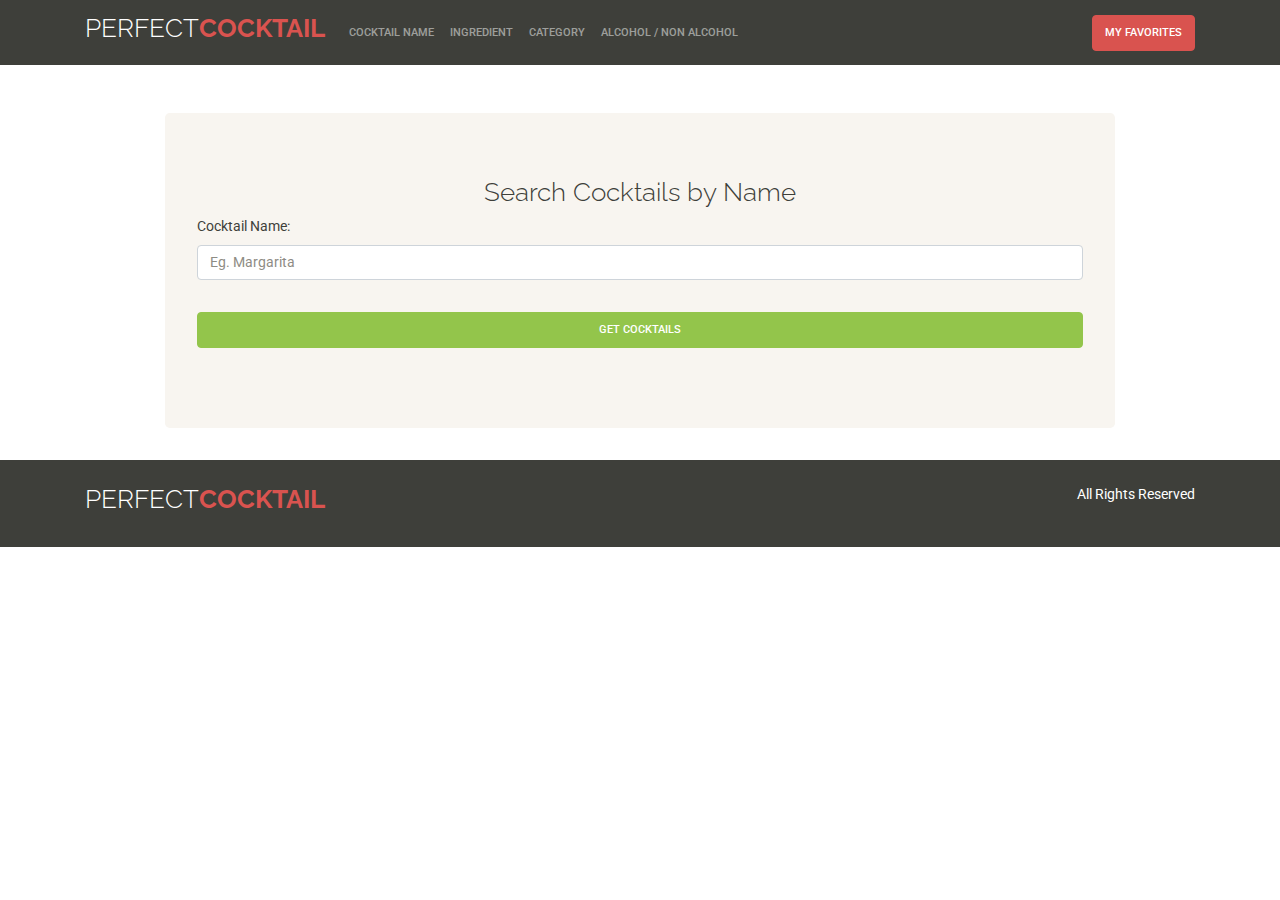
<file: index.html>
<!DOCTYPE html>
<html lang="en">
<head>
    <meta charset="UTF-8">
    <meta name="viewport" content="width=device-width, initial-scale=1.0">
    <meta http-equiv="X-UA-Compatible" content="ie=edge">
    <title>Perfect Cocktail | Search by Name</title>
    <link rel="stylesheet" href="css/bootstrap.css">
    <link href="https://fonts.googleapis.com/css?family=Raleway:300,700,900" rel="stylesheet">
    <link rel="stylesheet" href="css/custom.css">
</head>
<body>

<nav class="navbar navbar-expand-lg navbar-dark bg-primary">
    <div class="container">
        <a class="navbar-brand text-uppercase" href="index.html">
            <h1 class="sitename">PERFECT<span>COCKTAIL</span> </h1>
        </a>
        <button class="navbar-toggler" type="button" data-toggle="collapse" data-target="#navbar" aria-controls="navbar" aria-expanded="false" aria-label="Toggle navigation">
            <span class="navbar-toggler-icon"></span>
        </button>
        <div class="collapse navbar-collapse" id="navbar">
                <ul class="navbar-nav mr-auto">
                    <li class="nav-item">
                        <a class="nav-link" href="index.html">Cocktail Name</a>
                    </li>
                    <li class="nav-item">
                        <a class="nav-link" href="ingredient.html">Ingredient</a>
                    </li>
                    <li class="nav-item">
                        <a class="nav-link" href="category.html">Category</a>
                    </li>
                    <li class="nav-item">
                        <a class="nav-link" href="filter-alcohol.html">Alcohol / Non Alcohol</a>
                    </li>
                </ul>
        </div>
        <div class="dropdown">
                <a href="favorites.html" class="btn btn-danger">
                       My Favorites
                </a>
        </div>
    </div>
</nav>

<div id="content" class="mt-5">
    <div class="container">
        <div class="row justify-content-center">
                <div class="jumbotron col-12 col-md-10">
                    <h1 class="text-center">Search Cocktails by Name</h1>

                    <div class="row">
                            <div class="col-12">
                                    <form action="#" id="search-form">
                                            <div class="form-group">
                                                    <label for="search">Cocktail Name:</label>
                                                    <input type="text" class="form-control" id="search" value= "" placeholder="Eg. Margarita">
                                            </div>
                                            <div class="form-group pt-3">
                                                    <input type="hidden" id="type" value="name">

                                                    <button type="submit" class="btn btn-success d-block">
                                                        Get Cocktails
                                                    </button>
                                            </div>
                                    </form>
                                    
                            </div>

                            <div class="col-12 mt-5 results-wrapper" style="display:none;" >
                                <h1 class="text-center">Results: <span id="total"></span></h1>
                                <div id="results" class="mt-5 row" ></div>
                            </div>
                    </div>
                </div>
        </div>
    </div>
</div> <!--#content-->


<footer class="bg-primary p-4">
    <div class="container">
        <div class="row justify-content-between">
            <div class="col-md-4">
                <h1 class="sitename">PERFECT<span>COCKTAIL</span> </h1>
            </div>
            <div class="col-md-4">
                <p class="text-right">All Rights Reserved </p>
            </div>
        </div>
    </div>
</footer>


<script src="https://code.jquery.com/jquery-3.2.1.slim.min.js" integrity="sha384-KJ3o2DKtIkvYIK3UENzmM7KCkRr/rE9/Qpg6aAZGJwFDMVNA/GpGFF93hXpG5KkN" crossorigin="anonymous"></script>
<script src="https://cdnjs.cloudflare.com/ajax/libs/popper.js/1.12.9/umd/popper.min.js" integrity="sha384-ApNbgh9B+Y1QKtv3Rn7W3mgPxhU9K/ScQsAP7hUibX39j7fakFPskvXusvfa0b4Q" crossorigin="anonymous"></script>
<script src="https://maxcdn.bootstrapcdn.com/bootstrap/4.0.0/js/bootstrap.min.js" integrity="sha384-JZR6Spejh4U02d8jOt6vLEHfe/JQGiRRSQQxSfFWpi1MquVdAyjUar5+76PVCmYl" crossorigin="anonymous"></script>

<!-- Our Scripts-->
<script src="js/CocktailAPI.js"></script>
<script src="js/CocktailDB.js"></script>
<script src="js/UI.js"></script>
<script src="js/app.js"></script>

</body>
</html>
</file>
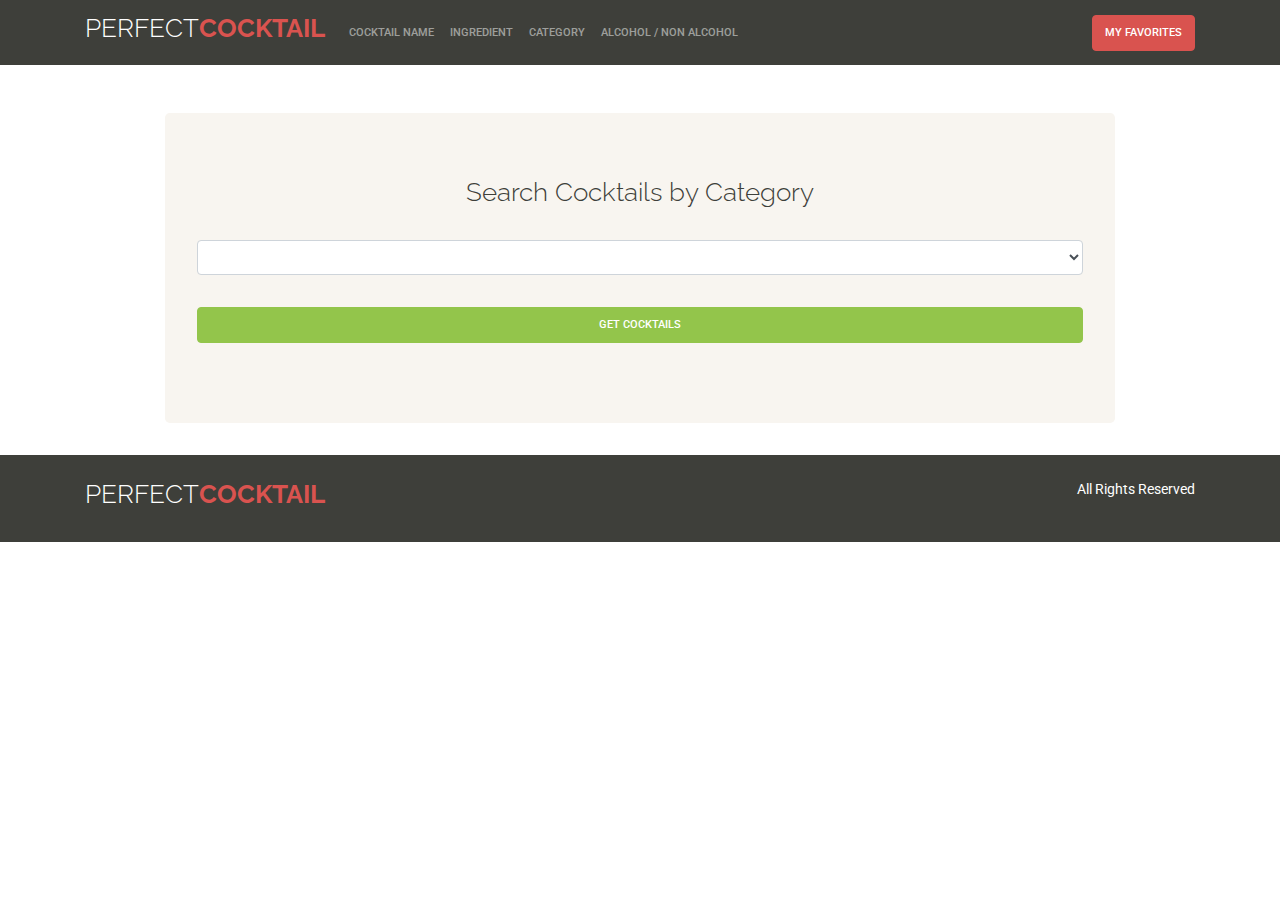
<file: category.html>
<!DOCTYPE html>
<html lang="en">
<head>
    <meta charset="UTF-8">
    <meta name="viewport" content="width=device-width, initial-scale=1.0">
    <meta http-equiv="X-UA-Compatible" content="ie=edge">
    <title>Perfect Cocktail | Search by Name</title>
    <link rel="stylesheet" href="css/bootstrap.css">
    <link href="https://fonts.googleapis.com/css?family=Raleway:300,700,900" rel="stylesheet">
    <link rel="stylesheet" href="css/custom.css">
</head>

<body>
<nav class="navbar navbar-expand-lg navbar-dark bg-primary">
    <div class="container">
            <a class="navbar-brand text-uppercase" href="index.html">
                <h1 class="sitename">PERFECT<span>COCKTAIL</span> </h1>
            </a>
            <button class="navbar-toggler" type="button" data-toggle="collapse" data-target="#navbar" aria-controls="navbar" aria-expanded="false" aria-label="Toggle navigation">
                <span class="navbar-toggler-icon"></span>
            </button>
            <div class="collapse navbar-collapse" id="navbar">
                    <ul class="navbar-nav mr-auto">
                        <li class="nav-item">
                            <a class="nav-link" href="index.html">Cocktail Name</a>
                        </li>
                        <li class="nav-item">
                            <a class="nav-link" href="ingredient.html">Ingredient</a>
                        </li>
                        <li class="nav-item">
                            <a class="nav-link" href="category.html">Category</a>
                        </li>
                        <li class="nav-item">
                            <a class="nav-link" href="filter-alcohol.html">Alcohol / Non Alcohol</a>
                        </li>
                    </ul>
            </div>
            <div class="dropdown">
                    <a href="favorites.html" class="btn btn-danger">
                           My Favorites
                    </a>
            </div>
    </div>
</nav>

<div id="content" class="mt-5">
    <div class="container">
        <div class="row justify-content-center">
                <div class="jumbotron col-12 col-md-10">
                    <h1 class="text-center">
                        Search Cocktails by Category
                    </h1>
                    <div class="row">
                        <div class="col-12">
                                <form action="#" id="search-form">
                                        <div class="form-group mt-4">
                                                <select class="search-category form-control" id="search">
                                                        
                                                </select>
                                        </div>
                                        <div class="form-group pt-3">
                                                <input type="hidden" id="type" value="category">
                                                <button type="submit" class="btn btn-success d-block">
                                                    Get Cocktails
                                                </button>
                                        </div>
                                </form>
                                
                        </div>

                        <div class="col-12 mt-5 results-wrapper" style="display:none;" >
                            <h1 class="text-center">Results: <span id="total"></span></h1>
                            <div id="results" class="mt-5 row" ></div>
                        </div>
                    </div>
                </div>
        </div>
    </div>
</div> <!--#content-->

<div class="modal fade" id="recipe" tabindex="-1" role="dialog"  aria-hidden="true">
    <div class="modal-dialog modal-dialog-centered" role="document">
            <div class="modal-content">
                <div class="modal-header">
                    <h2 class="modal-title"></h2>
                    <button type="button" class="close" data-dismiss="modal" aria-label="Close">
                        <span aria-hidden="true">&times;</span>
                    </button>
                </div>
                <div class="modal-body">
                        <h3 class="alert alert-success">Preparation:</h3>
                        <div class="description-text mb-4"></div>

                        <h3  class="alert alert-success">Ingredients:</h3>
                        <div class="ingredient-list">
                                <ul class="list-group"></ul>
                        </div>
                    <div class="ingredients mt-3">

                    </div>
                </div>
                <div class="modal-footer">
                    <button type="button" class="btn btn-secondary" data-dismiss="modal">Close</button>
                </div>
            </div>
    </div>
</div><!--.modal-->


<footer class="bg-primary p-4">
        <div class="container">
            <div class="row justify-content-between">
                <div class="col-md-4">
                    <h1 class="sitename">PERFECT<span>COCKTAIL</span> </h1>
                </div>
                <div class="col-md-4">
                    <p class="text-right">All Rights Reserved </p>
                </div>
            </div>
        </div>
</footer>

<script src="https://code.jquery.com/jquery-3.2.1.slim.min.js" integrity="sha384-KJ3o2DKtIkvYIK3UENzmM7KCkRr/rE9/Qpg6aAZGJwFDMVNA/GpGFF93hXpG5KkN" crossorigin="anonymous"></script>
<script src="https://cdnjs.cloudflare.com/ajax/libs/popper.js/1.12.9/umd/popper.min.js" integrity="sha384-ApNbgh9B+Y1QKtv3Rn7W3mgPxhU9K/ScQsAP7hUibX39j7fakFPskvXusvfa0b4Q" crossorigin="anonymous"></script>
<script src="https://maxcdn.bootstrapcdn.com/bootstrap/4.0.0/js/bootstrap.min.js" integrity="sha384-JZR6Spejh4U02d8jOt6vLEHfe/JQGiRRSQQxSfFWpi1MquVdAyjUar5+76PVCmYl" crossorigin="anonymous"></script>


<script src="js/CocktailAPI.js"></script>
<script src="js/CocktailDB.js"></script>
<script src="js/UI.js"></script>
<script src="js/app.js"></script>
</body>
</html>
</file>
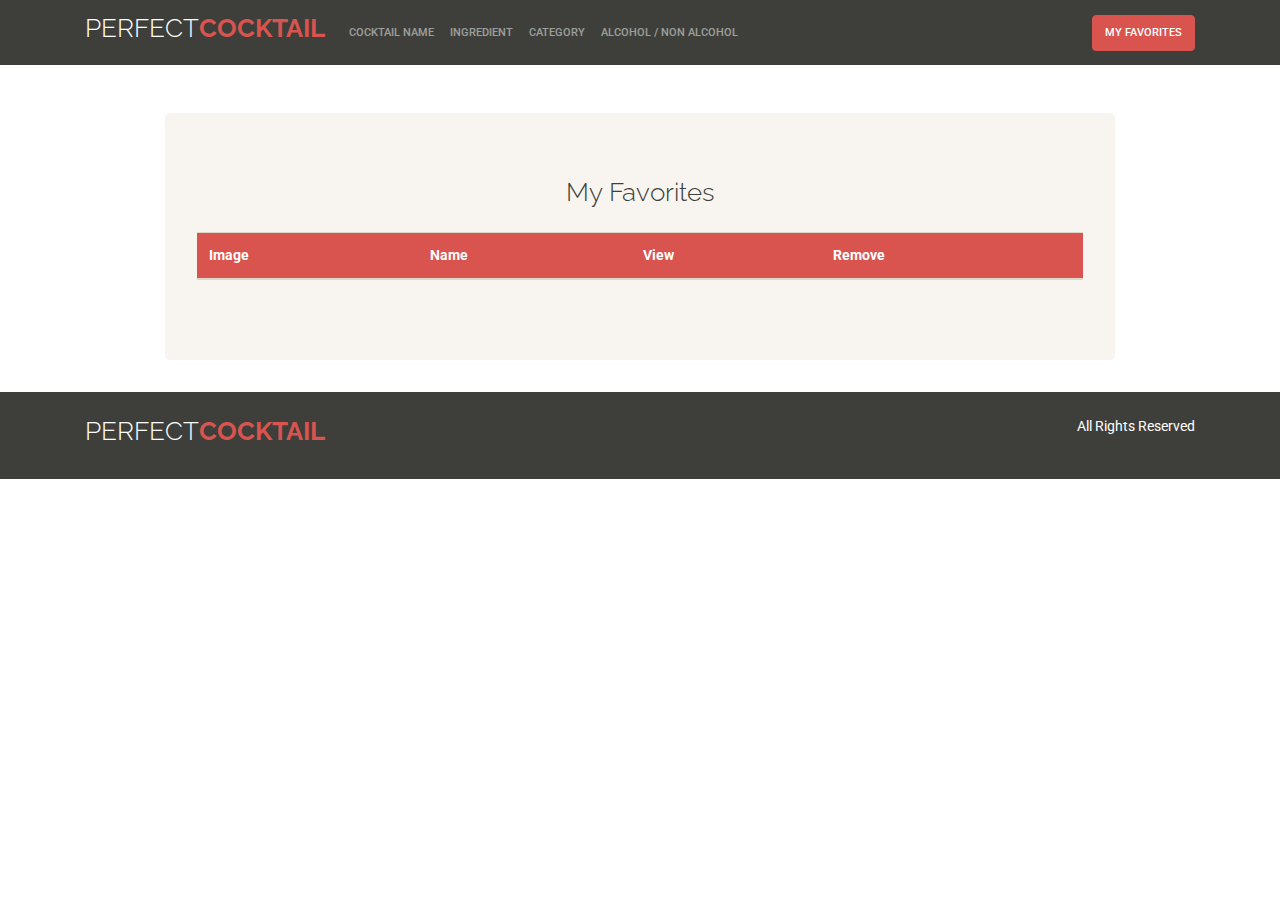
<file: favorites.html>
<!DOCTYPE html>
<html lang="en">
<head>
    <meta charset="UTF-8">
    <meta name="viewport" content="width=device-width, initial-scale=1.0">
    <meta http-equiv="X-UA-Compatible" content="ie=edge">
    <title>Perfect Cocktail | Search by Name</title>
    <link rel="stylesheet" href="css/bootstrap.css">
    <link href="https://fonts.googleapis.com/css?family=Raleway:300,700,900" rel="stylesheet">
    <link rel="stylesheet" href="css/custom.css">
</head>
<body>

<nav class="navbar navbar-expand-lg navbar-dark bg-primary">
    <div class="container">
            <a class="navbar-brand text-uppercase" href="index.html">
                <h1 class="sitename">PERFECT<span>COCKTAIL</span> </h1>
            </a>
            <button class="navbar-toggler" type="button" data-toggle="collapse" data-target="#navbar" aria-controls="navbar" aria-expanded="false" aria-label="Toggle navigation">
                <span class="navbar-toggler-icon"></span>
            </button>
            <div class="collapse navbar-collapse" id="navbar">
                    <ul class="navbar-nav mr-auto">
                        <li class="nav-item">
                            <a class="nav-link" href="index.html">Cocktail Name</a>
                        </li>
                        <li class="nav-item">
                            <a class="nav-link" href="ingredient.html">Ingredient</a>
                        </li>
                        <li class="nav-item">
                            <a class="nav-link" href="category.html">Category</a>
                        </li>
                        <li class="nav-item">
                            <a class="nav-link" href="filter-alcohol.html">Alcohol / Non Alcohol</a>
                        </li>
                    </ul>
            </div>

            <div class="dropdown">
                <a href="favorites.html" class="btn btn-danger">
                       My Favorites
                </a>
            </div>
    </div>
</nav>

<div id="content" class="mt-5">
    <div class="container">
        <div class="row justify-content-center">
                <div class="jumbotron col-12 col-md-10">
                    <h1 class="text-center mb-4">
                        My Favorites
                    </h1>
                    <div class="row">
                        <div class="col-12">
                                <table id="favorites" class="table table-light">
                                    <thead class="bg-danger">
                                        <tr>
                                            <th scope="col">Image</th>
                                            <th scope="col">Name</th>
                                            <th scope="col">View</th>
                                            <th scope="col">Remove</th>
                                        </tr>
                                    </thead>
                                    <tbody></tbody>
                                </table>
                        </div>
                    </div>
                </div>
        </div>
    </div>
</div> <!--#content-->

<div class="modal fade" id="recipe" tabindex="-1" role="dialog"  aria-hidden="true">
        <div class="modal-dialog modal-dialog-centered" role="document">
                <div class="modal-content">
                    <div class="modal-header">
                        <h2 class="modal-title"></h2>
                        <button type="button" class="close" data-dismiss="modal" aria-label="Close">
                            <span aria-hidden="true">&times;</span>
                        </button>
                    </div>
                    <div class="modal-body">
                            <h3 class="alert alert-success">Preparation:</h3>
                            <div class="description-text mb-4"></div>

                            <h3  class="alert alert-success">Ingredients:</h3>
                            <div class="ingredient-list">
                                    <ul class="list-group"></ul>
                            </div>
                        <div class="ingredients mt-3">

                        </div>
                    </div>
                    <div class="modal-footer">
                        <button type="button" class="btn btn-secondary" data-dismiss="modal">Close</button>
                    </div>
                </div>
        </div>
    </div><!--.modal-->

<footer class="bg-primary p-4">
        <div class="container">
            <div class="row justify-content-between">
                <div class="col-md-4">
                    <h1 class="sitename">PERFECT<span>COCKTAIL</span> </h1>
                </div>
                <div class="col-md-4">
                    <p class="text-right">All Rights Reserved </p>
                </div>
            </div>
        </div>
</footer>

<script src="https://code.jquery.com/jquery-3.2.1.slim.min.js" integrity="sha384-KJ3o2DKtIkvYIK3UENzmM7KCkRr/rE9/Qpg6aAZGJwFDMVNA/GpGFF93hXpG5KkN" crossorigin="anonymous"></script>
<script src="https://cdnjs.cloudflare.com/ajax/libs/popper.js/1.12.9/umd/popper.min.js" integrity="sha384-ApNbgh9B+Y1QKtv3Rn7W3mgPxhU9K/ScQsAP7hUibX39j7fakFPskvXusvfa0b4Q" crossorigin="anonymous"></script>
<script src="https://maxcdn.bootstrapcdn.com/bootstrap/4.0.0/js/bootstrap.min.js" integrity="sha384-JZR6Spejh4U02d8jOt6vLEHfe/JQGiRRSQQxSfFWpi1MquVdAyjUar5+76PVCmYl" crossorigin="anonymous"></script>


<script src="js/CocktailAPI.js"></script>
<script src="js/CocktailDB.js"></script>
<script src="js/UI.js"></script>
<script src="js/app.js"></script>

</body>
</html>
</file>
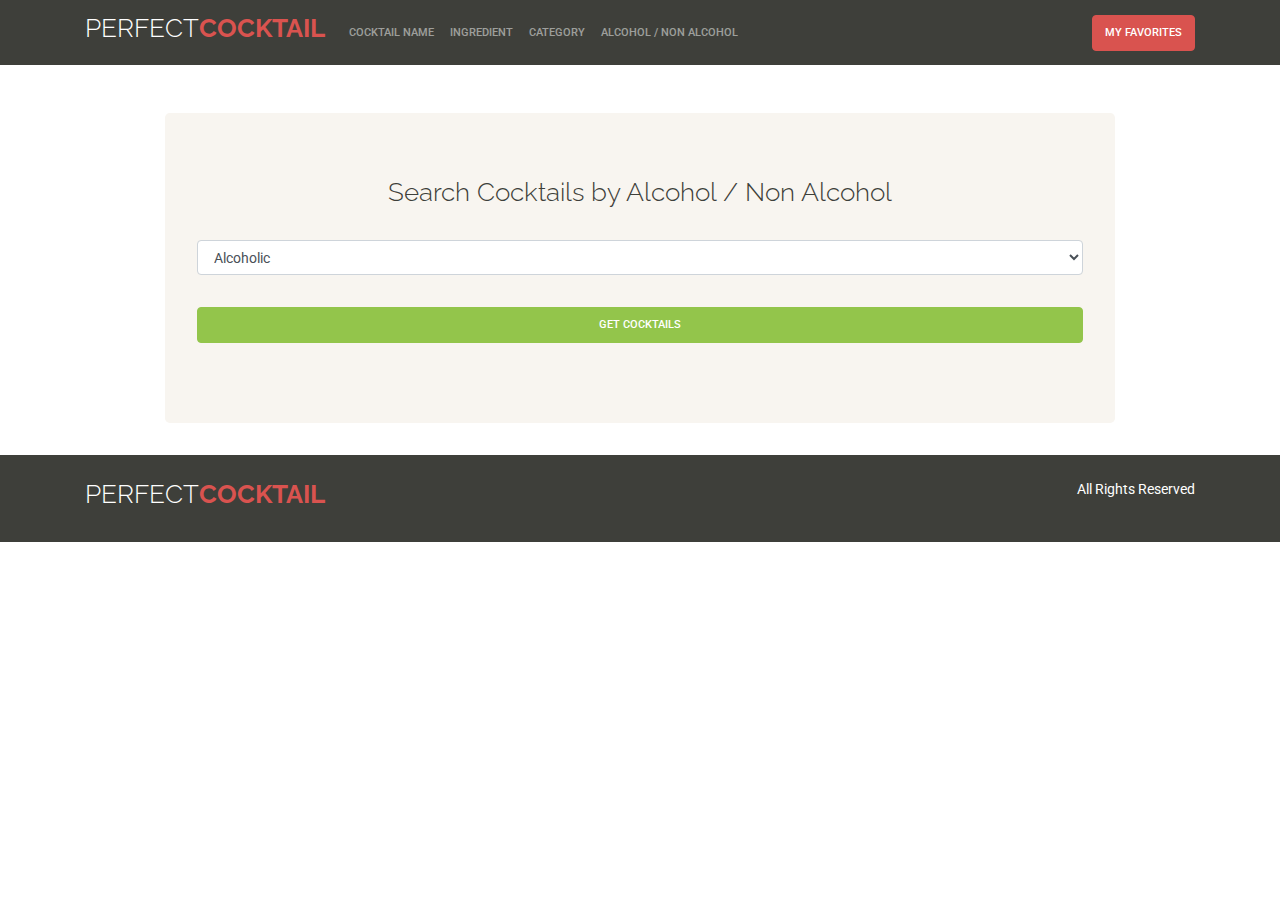
<file: filter-alcohol.html>
<!DOCTYPE html>
<html lang="en">
<head>
    <meta charset="UTF-8">
    <meta name="viewport" content="width=device-width, initial-scale=1.0">
    <meta http-equiv="X-UA-Compatible" content="ie=edge">
    <title>Perfect Cocktail | Search by Name</title>
    <link rel="stylesheet" href="css/bootstrap.css">
    <link href="https://fonts.googleapis.com/css?family=Raleway:300,700,900" rel="stylesheet">
    <link rel="stylesheet" href="css/custom.css">
</head>
<body>

<nav class="navbar navbar-expand-lg navbar-dark bg-primary">
    <div class="container">
            <a class="navbar-brand text-uppercase" href="index.html">
                <h1 class="sitename">PERFECT<span>COCKTAIL</span> </h1>
            </a>
            <button class="navbar-toggler" type="button" data-toggle="collapse" data-target="#navbar" aria-controls="navbar" aria-expanded="false" aria-label="Toggle navigation">
                <span class="navbar-toggler-icon"></span>
            </button>
            <div class="collapse navbar-collapse" id="navbar">
                    <ul class="navbar-nav mr-auto">
                        <li class="nav-item">
                            <a class="nav-link" href="index.html">Cocktail Name</a>
                        </li>
                        <li class="nav-item">
                            <a class="nav-link" href="ingredient.html">Ingredient</a>
                        </li>
                        <li class="nav-item">
                            <a class="nav-link" href="category.html">Category</a>
                        </li>
                        <li class="nav-item">
                            <a class="nav-link" href="filter-alcohol.html">Alcohol / Non Alcohol</a>
                        </li>
                    </ul>
            </div>

            <div class="dropdown">
                    <a href="favorites.html" class="btn btn-danger">
                           My Favorites
                    </a>
            </div>
    </div>
</nav>

<div id="content" class="mt-5">
    <div class="container">
        <div class="row justify-content-center">
                <div class="jumbotron col-12 col-md-10">
                    <h1 class="text-center">
                        Search Cocktails by Alcohol / Non Alcohol
                    </h1>
                    <div class="row">
                        <div class="col-12">
                                <form action="#" id="search-form">
                                        <div class="form-group mt-4">
                                                <select class="form-control search-alcohol" id="search">
                                                    <option value="Alcoholic">Alcoholic</option>  
                                                    <option value="Non_Alcoholic">Non Alcoholic</option>     
                                                </select>
                                        </div>
                                        <div class="form-group pt-3">
                                                <input type="hidden" id="type" value="alcohol">
                                                <button type="submit" class="btn btn-success d-block">
                                                    Get Cocktails
                                                </button>
                                        </div>
                                </form>
                                
                        </div>

                        <div class="col-12 mt-5 results-wrapper" style="display:none;" >
                            <h1 class="text-center">Results: <span id="total"></span></h1>
                            <div id="results" class="mt-5 row" ></div>
                        </div>
                    </div>
                </div>
        </div>
    </div>
</div> <!--#content-->

<div class="modal fade" id="recipe" tabindex="-1" role="dialog"  aria-hidden="true">
        <div class="modal-dialog modal-dialog-centered" role="document">
                <div class="modal-content">
                    <div class="modal-header">
                        <h2 class="modal-title"></h2>
                        <button type="button" class="close" data-dismiss="modal" aria-label="Close">
                            <span aria-hidden="true">&times;</span>
                        </button>
                    </div>
                    <div class="modal-body">
                            <h3 class="alert alert-success">Preparation:</h3>
                            <div class="description-text mb-4"></div>

                            <h3  class="alert alert-success">Ingredients:</h3>
                            <div class="ingredient-list">
                                    <ul class="list-group"></ul>
                            </div>
                        <div class="ingredients mt-3">

                        </div>
                    </div>
                    <div class="modal-footer">
                        <button type="button" class="btn btn-secondary" data-dismiss="modal">Close</button>
                    </div>
                </div>
        </div>
    </div><!--.modal-->

<footer class="bg-primary p-4">
        <div class="container">
            <div class="row justify-content-between">
                <div class="col-md-4">
                    <h1 class="sitename">PERFECT<span>COCKTAIL</span> </h1>
                </div>
                <div class="col-md-4">
                    <p class="text-right">All Rights Reserved </p>
                </div>
            </div>
        </div>
</footer>

<script src="https://code.jquery.com/jquery-3.2.1.slim.min.js" integrity="sha384-KJ3o2DKtIkvYIK3UENzmM7KCkRr/rE9/Qpg6aAZGJwFDMVNA/GpGFF93hXpG5KkN" crossorigin="anonymous"></script>
<script src="https://cdnjs.cloudflare.com/ajax/libs/popper.js/1.12.9/umd/popper.min.js" integrity="sha384-ApNbgh9B+Y1QKtv3Rn7W3mgPxhU9K/ScQsAP7hUibX39j7fakFPskvXusvfa0b4Q" crossorigin="anonymous"></script>
<script src="https://maxcdn.bootstrapcdn.com/bootstrap/4.0.0/js/bootstrap.min.js" integrity="sha384-JZR6Spejh4U02d8jOt6vLEHfe/JQGiRRSQQxSfFWpi1MquVdAyjUar5+76PVCmYl" crossorigin="anonymous"></script>


<script src="js/CocktailAPI.js"></script>
<script src="js/CocktailDB.js"></script>
<script src="js/UI.js"></script>
<script src="js/app.js"></script>

</body>
</html>
</file>
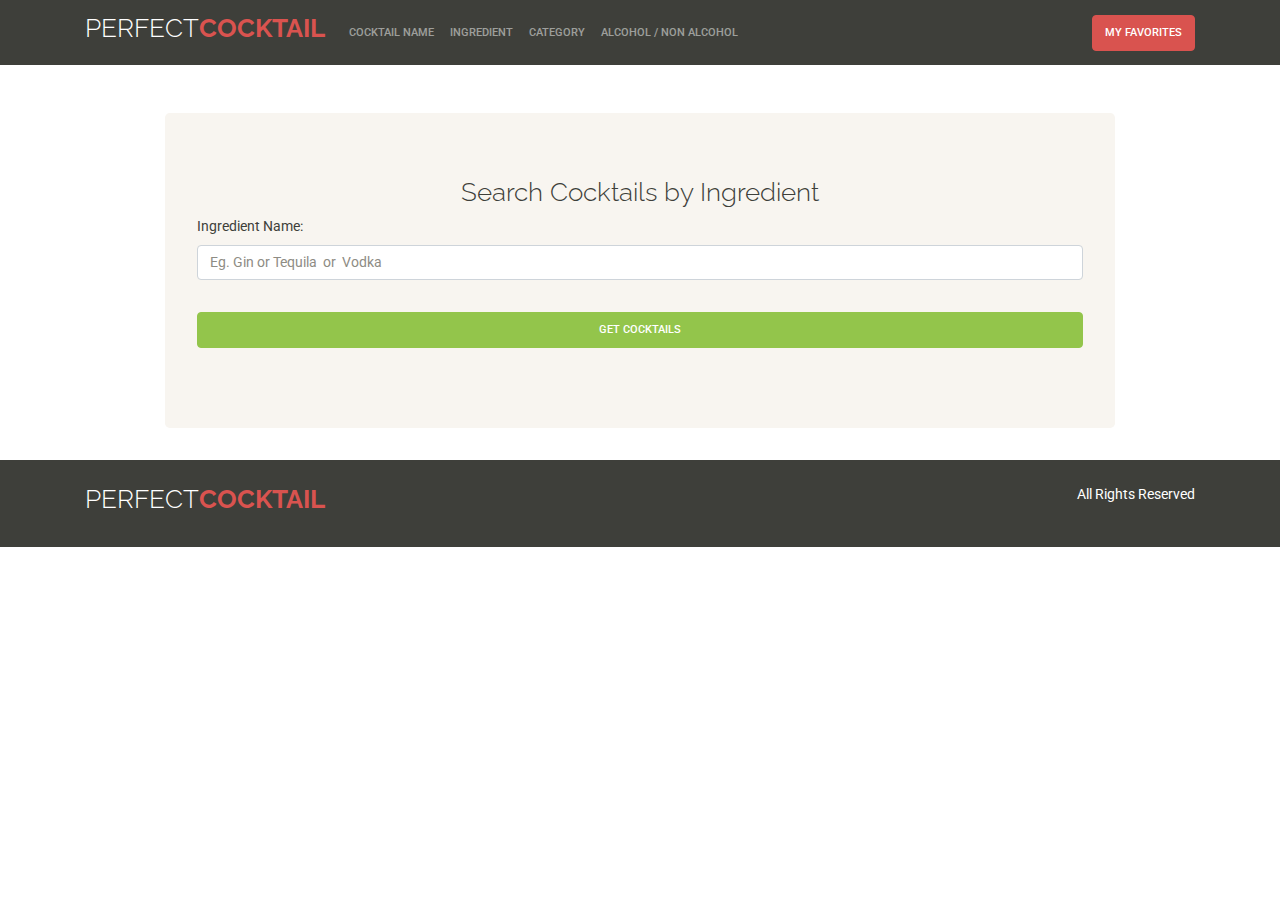
<file: ingredient.html>
<!DOCTYPE html>
<html lang="en">
<head>
    <meta charset="UTF-8">
    <meta name="viewport" content="width=device-width, initial-scale=1.0">
    <meta http-equiv="X-UA-Compatible" content="ie=edge">
    <title>Perfect Cocktail | Search by Name</title>
    <link rel="stylesheet" href="css/bootstrap.css">
    <link href="https://fonts.googleapis.com/css?family=Raleway:300,700,900" rel="stylesheet">
    <link rel="stylesheet" href="css/custom.css">
</head>
<body>
<nav class="navbar navbar-expand-lg navbar-dark bg-primary">
        <div class="container">
            <a class="navbar-brand text-uppercase" href="index.html">
                <h1 class="sitename">PERFECT<span>COCKTAIL</span> </h1>
            </a>
            <button class="navbar-toggler" type="button" data-toggle="collapse" data-target="#navbar" aria-controls="navbar" aria-expanded="false" aria-label="Toggle navigation">
                <span class="navbar-toggler-icon"></span>
            </button>
            <div class="collapse navbar-collapse" id="navbar">
                    <ul class="navbar-nav mr-auto">
                        <li class="nav-item">
                            <a class="nav-link" href="index.html">Cocktail Name</a>
                        </li>
                        <li class="nav-item">
                            <a class="nav-link" href="ingredient.html">Ingredient</a>
                        </li>
                        <li class="nav-item">
                            <a class="nav-link" href="category.html">Category</a>
                        </li>
                        <li class="nav-item">
                            <a class="nav-link" href="filter-alcohol.html">Alcohol / Non Alcohol</a>
                        </li>
                    </ul>
            </div>
            <div class="dropdown">
                    <a href="favorites.html" class="btn btn-danger">
                           My Favorites
                    </a>
            </div>
    </div>
</nav>

<div id="content" class="mt-5">
    <div class="container">
        <div class="row justify-content-center">
                <div class="jumbotron col-12 col-md-10">
                    <h1 class="text-center">Search Cocktails by Ingredient</h1>

                        <div class="row">
                            <div class="col-12">
                                    <form action="#" id="search-form">
                                            <div class="form-group">
                                                    <label for="search">Ingredient Name:</label>
                                                    <input type="text" class="form-control" id="search" value="" placeholder="Eg. Gin or Tequila  or  Vodka">
                                            </div>
                                            <div class="form-group pt-3">
                                                    <input type="hidden" id="type" value="ingredient">
                                                    <button type="submit" class="btn btn-success d-block">
                                                        Get Cocktails
                                                    </button>
                                            </div>
                                    </form>
                                    
                            </div>

                            <div class="col-12 mt-5 results-wrapper" style="display:none;" >
                                <h1 class="text-center">Results: <span id="total"></span></h1>
                                <div id="results" class="mt-5 row"></div>
                            </div>
                        </div>
                </div>
        </div>
    </div>
</div> <!--#content-->

<div class="modal fade" id="recipe" tabindex="-1" role="dialog"  aria-hidden="true">
    <div class="modal-dialog modal-dialog-centered" role="document">
            <div class="modal-content">
                <div class="modal-header">
                    <h2 class="modal-title"></h2>
                    <button type="button" class="close" data-dismiss="modal" aria-label="Close">
                        <span aria-hidden="true">&times;</span>
                    </button>
                </div>
                <div class="modal-body">
                        <h3 class="alert alert-success">Preparation:</h3>
                        <div class="description-text mb-4"></div>

                        <h3  class="alert alert-success">Ingredients:</h3>
                        <div class="ingredient-list">
                                <ul class="list-group"></ul>
                        </div>
                    <div class="ingredients mt-3">

                    </div>
                </div>
                <div class="modal-footer">
                    <button type="button" class="btn btn-secondary" data-dismiss="modal">Close</button>
                </div>
            </div>
    </div>
</div><!--.modal-->

<footer class="bg-primary p-4">
        <div class="container">
            <div class="row justify-content-between">
                <div class="col-md-4">
                    <h1 class="sitename">PERFECT<span>COCKTAIL</span> </h1>
                </div>
                <div class="col-md-4">
                    <p class="text-right">All Rights Reserved </p>
                </div>
            </div>
        </div>
</footer>

<script src="https://code.jquery.com/jquery-3.2.1.slim.min.js" integrity="sha384-KJ3o2DKtIkvYIK3UENzmM7KCkRr/rE9/Qpg6aAZGJwFDMVNA/GpGFF93hXpG5KkN" crossorigin="anonymous"></script>
<script src="https://cdnjs.cloudflare.com/ajax/libs/popper.js/1.12.9/umd/popper.min.js" integrity="sha384-ApNbgh9B+Y1QKtv3Rn7W3mgPxhU9K/ScQsAP7hUibX39j7fakFPskvXusvfa0b4Q" crossorigin="anonymous"></script>
<script src="https://maxcdn.bootstrapcdn.com/bootstrap/4.0.0/js/bootstrap.min.js" integrity="sha384-JZR6Spejh4U02d8jOt6vLEHfe/JQGiRRSQQxSfFWpi1MquVdAyjUar5+76PVCmYl" crossorigin="anonymous"></script>

<script src="js/CocktailAPI.js"></script>
<script src="js/CocktailDB.js"></script>
<script src="js/UI.js"></script>
<script src="js/app.js"></script>

</body>
</html>
</file>
<file: css/custom.css>
.navbar-brand {
    font-size: 1.6rem;
}
.sitename {
    color:white;
    font-family: 'Raleway', sans-serif;
    font-weight: 300;
}
.sitename span {
    color: #d9534f!important;
    font-weight: 700;
}
thead {
    color: white;
}
.card {
    position: relative;
}
.card .favorite-btn {
    position: absolute;
    right: -18px;
    top: 18px;
    background-color: white;
    width: 35px!important;
    height: 35px;
    border-radius: 50%;
    font-size: 22px;
    padding-left: 10px;
    color: #29ABE0;
}

.is-favorite {
    background-color:#29ABE0!important;
    color: white!important;
}


h1 {
    font-family: 'Raleway', sans-serif;
    font-weight: 300;
    font-size: 1.6rem;
}
.card-title {
    font-family: 'Raleway', sans-serif;
    font-weight: 300;
    font-size: 1.2rem;
}
.btn {
    width:100%;
}
footer p{
    color:white!important;
}
footer{  
}
</file>
